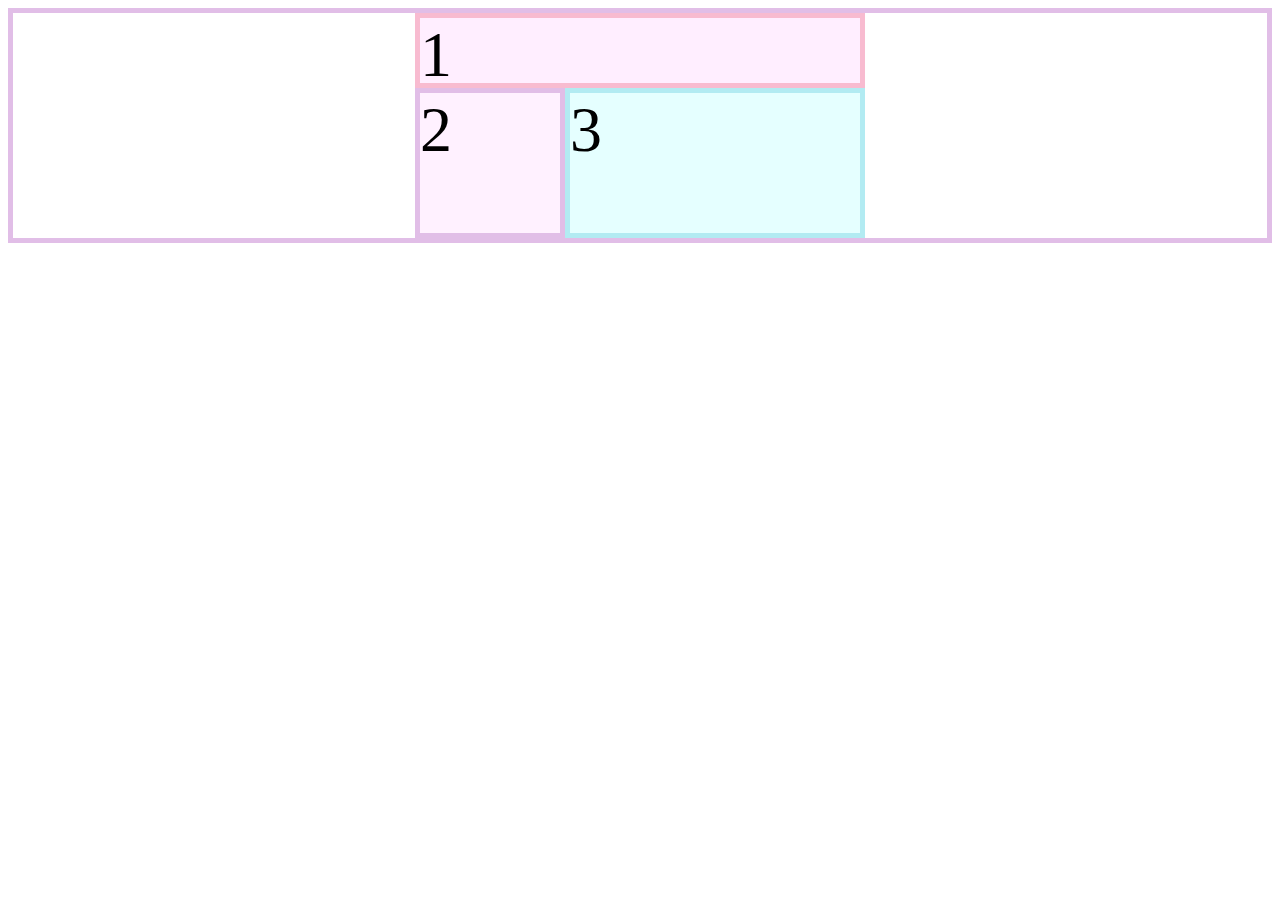
<file: index.html>
<!DOCTYPE html>
<html lang="en">
<head>
    <meta charset="UTF-8">
    <meta name="viewport" content="width=device-width, initial-scale=1.0">
    <title>Grid</title>
    <link rel="stylesheet" href="./style.css">
</head>
<body>
    <div class="contenedor">
        <div class="item item-1">1</div>
        <div class="item item-2">2</div>
        <div class="item item-3">3</div>
    </div>
</body>
</html>
</file>
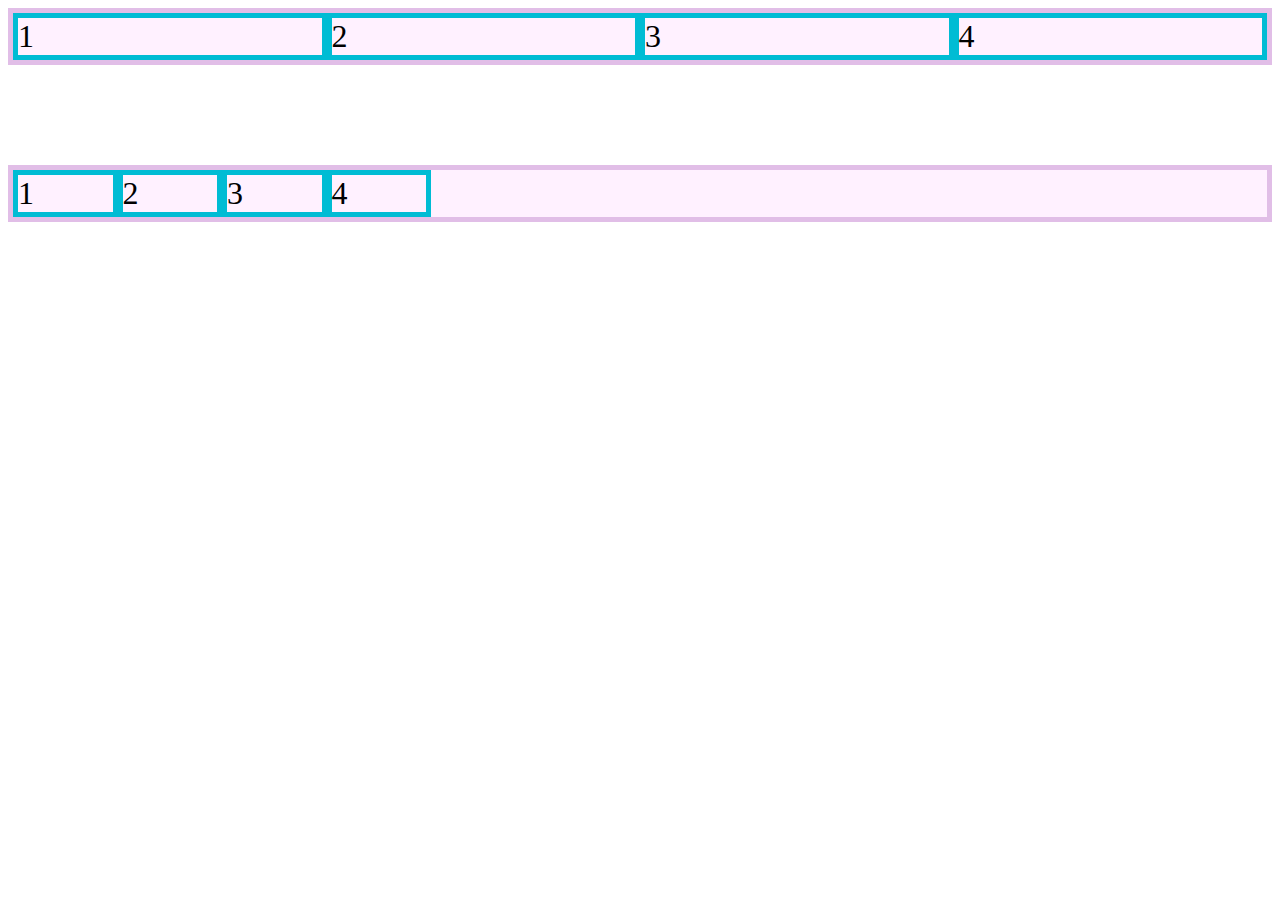
<file: keyWords/index.html>
<!DOCTYPE html>
<html lang="en">
<head>
    <meta charset="UTF-8">
    <meta name="viewport" content="width=device-width, initial-scale=1.0">
    <title>Grid</title>
    <link rel="stylesheet" href="./style.css">
</head>
<body>
    <div class="contenedor">
        <div class="item item-1">1</div>
        <div class="item item-2">2</div>
        <div class="item item-3">3</div>
        <div class="item item-4">4</div>
    </div>
    <div class="contenedor-2">
        <div class="item item-1">1</div>
        <div class="item item-2">2</div>
        <div class="item item-3">3</div>
        <div class="item item-4">4</div>
    </div>
</body>
</html>
</file>
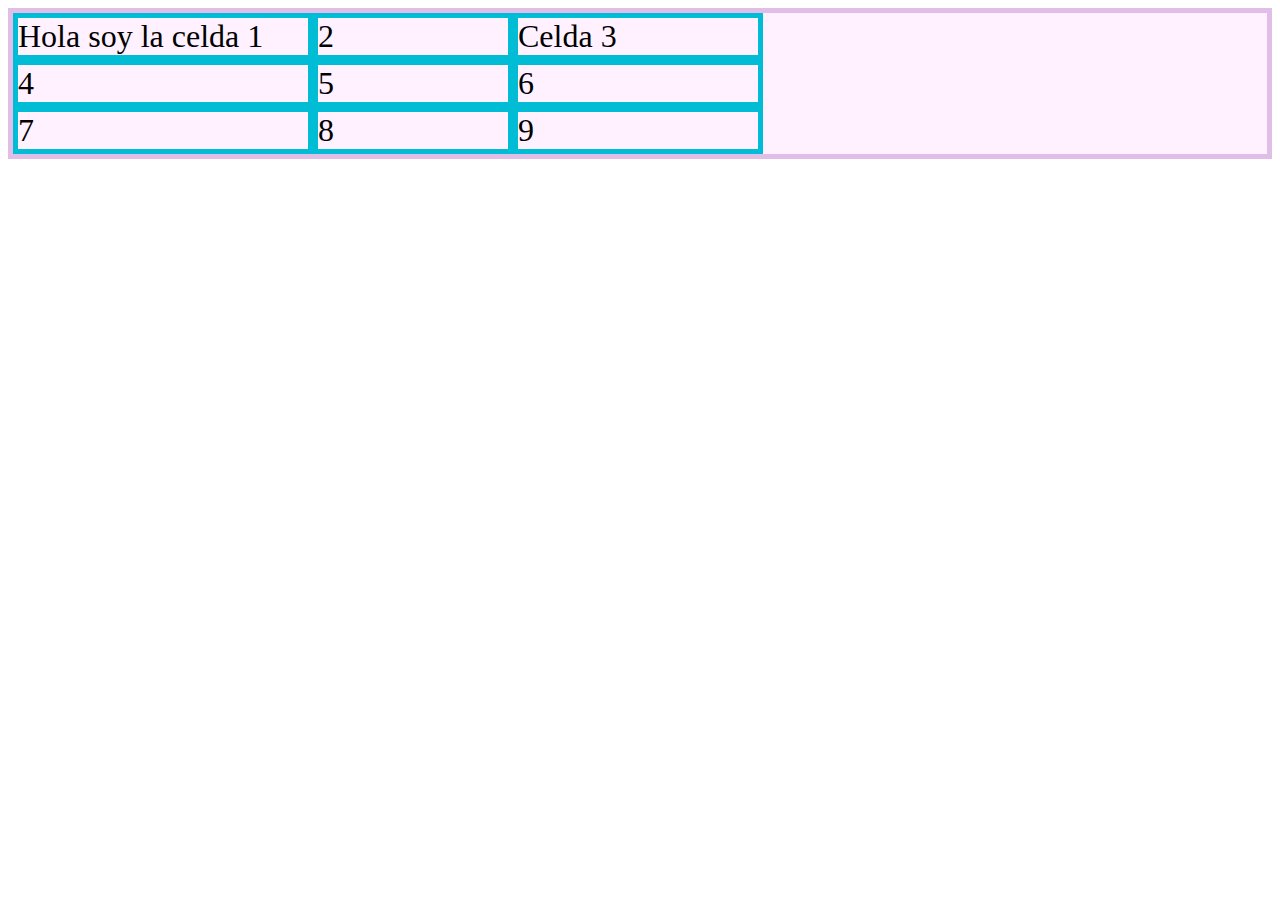
<file: powerUpGrid/index.html>
<!DOCTYPE html>
<html lang="en">
<head>
    <meta charset="UTF-8">
    <meta name="viewport" content="width=device-width, initial-scale=1.0">
    <title>Grid</title>
    <link rel="stylesheet" href="./style.css">
</head>
<body>
    <div class="contenedor">
        <div class="item item-1">Hola soy la celda 1</div>
        <div class="item item-2">2</div>
        <div class="item item-3">Celda 3</div>
        <div class="item item-4">4</div>
        <div class="item item-5">5</div>
        <div class="item item-6">6</div>
        <div class="item item-7">7</div>
        <div class="item item-8">8</div>
        <div class="item item-9">9</div>
    </div>
</body>
</html>
</file>
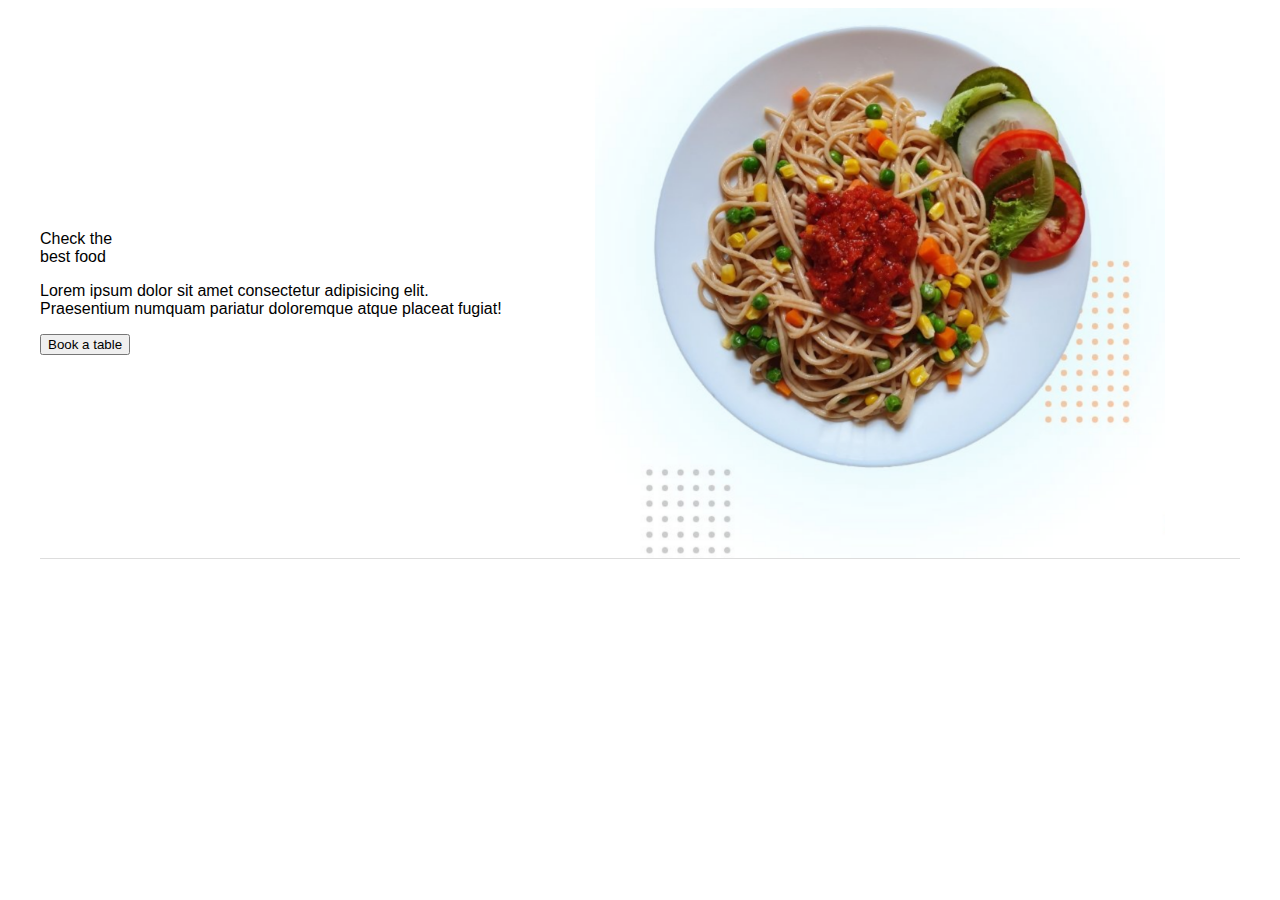
<file: proyecto/index.html>
<!DOCTYPE html>
<html lang="en">
<head>
    <meta charset="UTF-8">
    <meta name="viewport" content="width=device-width, initial-scale=1.0">
    <title>Food</title>
    <link rel="stylesheet" href="./style.css">
</head>
<body>
    <main>
        <section class="hero">
            <div class="info">
                <br>Check the</br>best food</h1>
                <p>Lorem ipsum dolor sit amet consectetur adipisicing elit. Praesentium numquam pariatur doloremque atque placeat fugiat!</p>
                <button>Book a table</button>
            </div>
            <img class="hero-image" src="./images/hero.png" alt="Plato de pasta con salsa y vegetales">
        </section>
    </main>
</body>
</html>
</file>
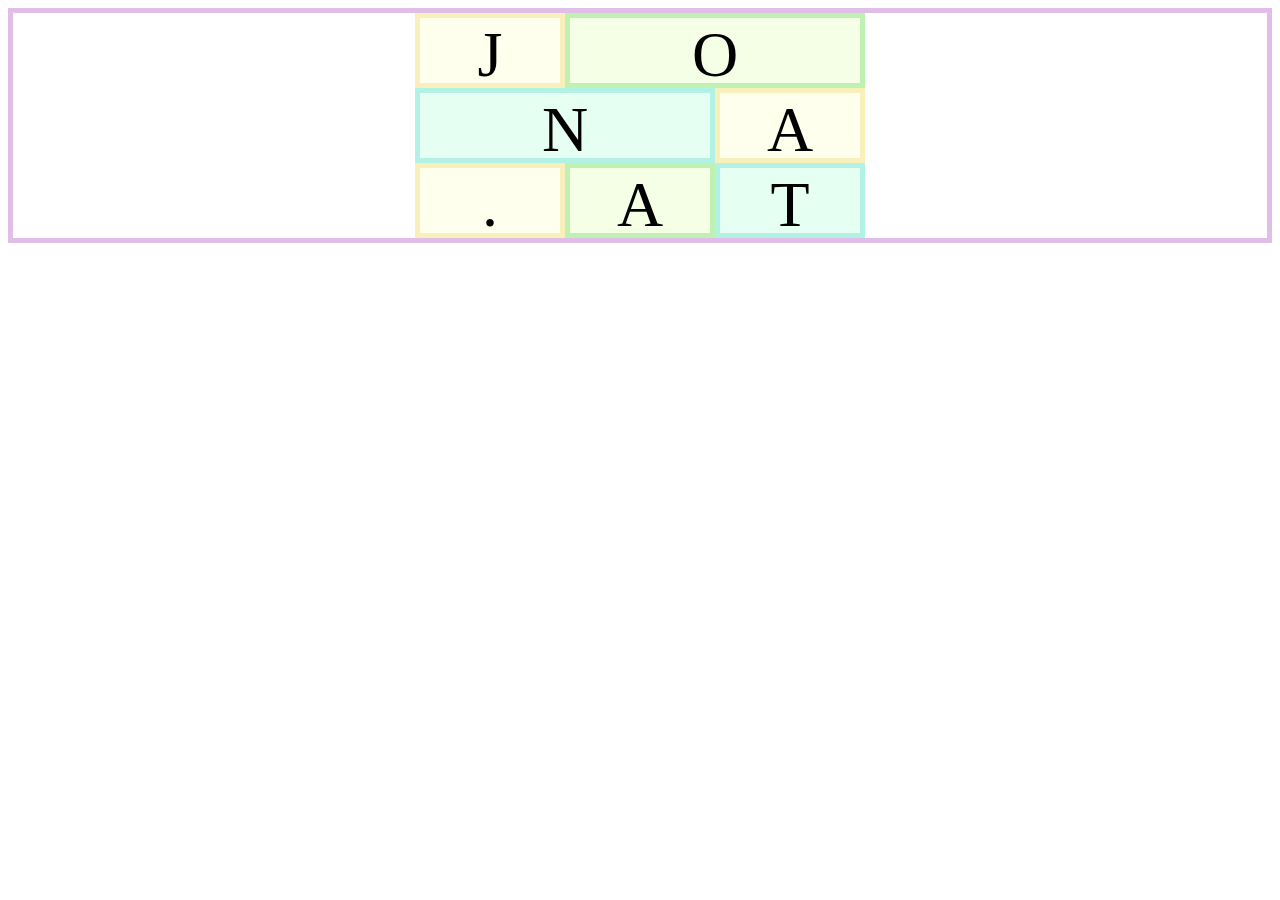
<file: reto2/index.html>
<!DOCTYPE html>
<html lang="en">
<head>
    <meta charset="UTF-8">
    <meta name="viewport" content="width=device-width, initial-scale=1.0">
    <title>Grid</title>
    <link rel="stylesheet" href="./style.css">
</head>
<body>
    <div class="contenedor">
        <div class="item item-1">J</div>
        <div class="item item-2">O</div>
        <div class="item item-3">N</div>
        <div class="item item-4">A</div>
        <div class="item item-5">.</div>
        <div class="item item-6">A</div>
        <div class="item item-7">T</div>
    </div>
</body>
</html>
</file>
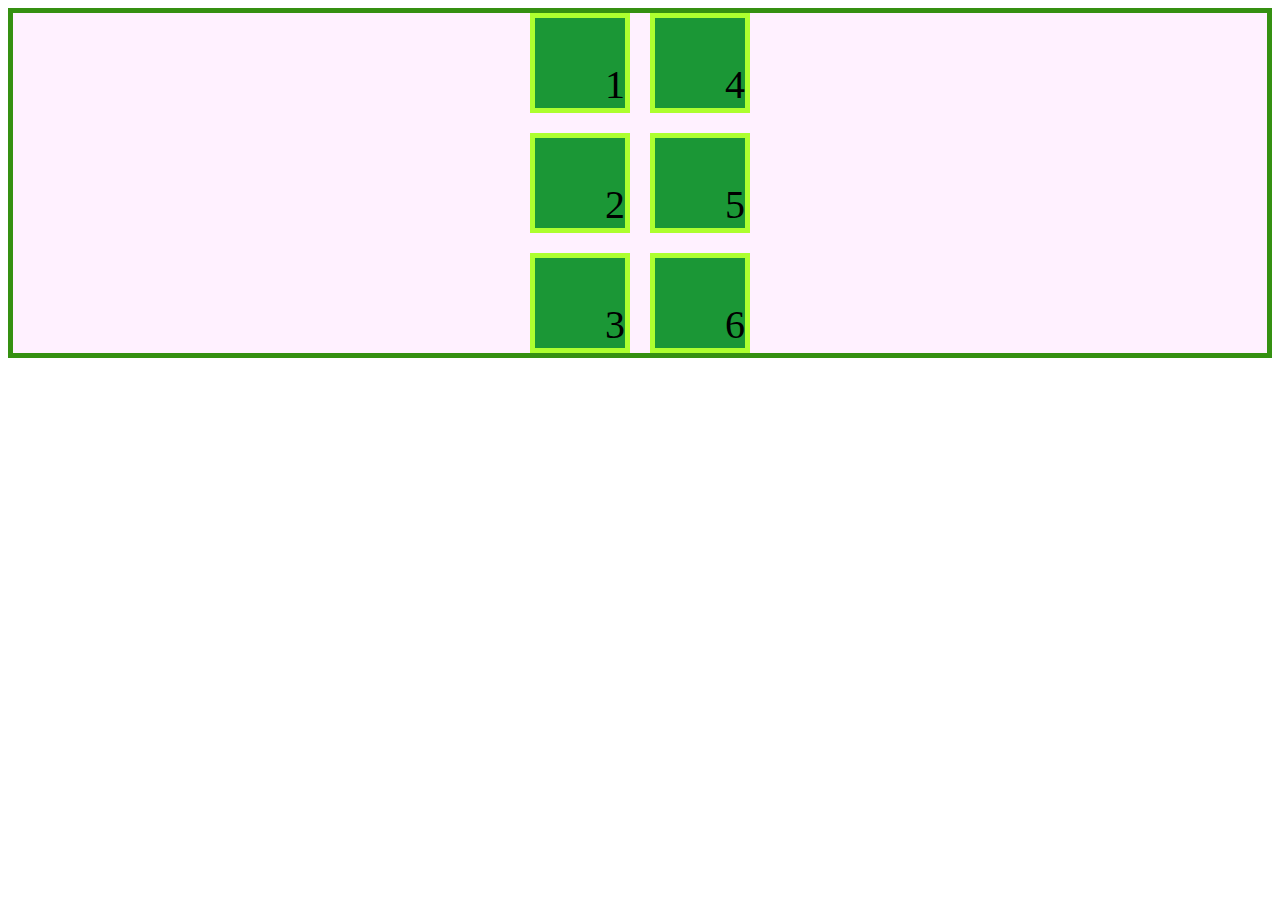
<file: retos/index.html>
<!DOCTYPE html>
<html lang="en">
<head>
    <meta charset="UTF-8">
    <meta name="viewport" content="width=device-width, initial-scale=1.0">
    <title>Retos</title>
    <link rel="stylesheet" href="./style.css">
</head>
<body>
    <div class="contenedor">
        <div class="item">1</div>
        <div class="item">2</div>
        <div class="item">3</div>
        <div class="item">4</div>
        <div class="item">5</div>
        <div class="item">6</div>
    </div>
</body>
</html>
</file>
<file: style.css>
.contenedor {
    border: 5px solid #e1bee7;
    background-color: white;
    display: grid;
    grid-template-columns: 150px 150px 150px;
    grid-template-rows: repeat(3, 75px);
    grid-template-areas: 
        "header header header"
        "side main main"
        "side main main";
    place-content: center;
}

.item {
    font-size: 4rem;
}

.item-1 {
    border: 5px solid #f8bbd0;
    background-color: #ffeeff;
    grid-area: header;
}

.item-2 {
    border: 5px solid #e1bee7;
    background-color: #fff1ff;
    grid-area: side;
}

.item-3 {
    border: 5px solid #b2ebf2;
    background-color: #e5ffff;
    grid-area: main;
}
</file>
<file: keyWords/style.css>
.contenedor {
    border: 5px solid #e1bee7;
    background-color: #fff1ff;
    display: grid;
    grid-template-columns: repeat(auto-fit, minmax(100px, 1fr));
}

.contenedor-2 {
    border: 5px solid #e1bee7;
    background-color: #fff1ff;
    display: grid;
    margin-top: 100px;
    grid-template-columns: repeat(auto-fill, minmax(100px, 1fr));
}

.item {
    border: 5px solid #00bcd4;
    font-size: 2rem;
}
</file>
<file: powerUpGrid/style.css>
.contenedor {
    border: 5px solid #e1bee7;
    background-color: #fff1ff;
    display: grid;
    grid-template-columns: minmax(30px, 300px) 200px minmax(60px, 250px);
    grid-template-rows: repeat(3, auto);
}

.item {
    border: 5px solid #00bcd4;
    font-size: 2rem;
}
</file>
<file: proyecto/style.css>
* {
    font-family: 'Roboto', sans-serif;
}

main {
    max-width: 1200px;
    margin: 0 auto;
}

.hero {
    display: grid;
    grid-template-columns: minmax(300px, 2fr) 3fr;
    grid-auto-rows: 550px;
    border-bottom: 1px solid #ddd;
}

.hero-image {
    width: 100%;
    height: 100%;
    object-fit: contain;
}

.info {
    align-self: center;
}

.info-title {
    color: #333;
    font-size: 3rem;
    font-weight: bolder;
    margin-bottom: 24px;
}

.info-subtitle {
    color: #333;
    font-size: 1.5rem;
    margin-bottom: 24px;
}

.info-button {
    border: none;
    border-radius: 20px;
    color: #333;
    background-color: #fb8c00;
    font-weight: bolder;
    padding: 12px 24px;
    cursor: pointer;
}

.dishes {
    margin: 100px 0;
}

.dishes-title {
    color: #333;
    font-weight: bold;
    text-align: center;
    margin-bottom: 50px;
    font-size: 2rem;
}

.dishes-grid {
    display: grid;
    grid-template-columns: repeat(auto-fit, minmax(75px, 200px));
    grid-auto-rows: 1fr;
    gap: 25px;
    justify-content: center;
}

.dishes-item {
    width: 100%;
    height: 100%;
    object-fit: cover;
}

.dishes-item_big {
    grid-area: 1/1/3/3;
}

.menu {
    margin-bottom: 200px;
}

.menu-title {
    font-size: 2rem;
    color: #333;
    font-weight: bold;
    text-align: center;
    margin-bottom: 50px;
}

.menu-grid {
    display: grid;
    gap: 25px;
    justify-content: center;
    grid-template-columns: repeat(auto-fit, 150px);
}

.menu-grid-item {
    background-color: coral;
    padding: 15px;
    border-top-left-radius: 40px;
}

.menu-grid-item img {
    width: 100%;
    height: 100%;
    object-fit: contain;
}

@media screen and (max-width: 768px) {
    .hero {
        grid-template-columns: minmax(300px, 500px);
        justify-content: center;
    }

    .hero-image {
        display: none;
    }

    .dishes-grid {
        grid-template-columns: repeat(auto-fit, minmax(75px, 100px));
    }
}
</file>
<file: reto2/style.css>
.contenedor {
    border: 5px solid #e1bee7;
    background-color: white;
    display: grid;
    grid-template-columns: 150px 150px 150px;
    grid-template-rows: repeat(3, 75px);
    grid-template-areas: 
        "uno dos dos"
        "tres tres cuatro"
        "cinco seis siete";
    place-content: center;
}

.item {
    font-size: 4rem;
    text-align: center;
}

.item-1 {
    border: 5px solid #f8efbb;
    background-color: #ffffee;
    grid-area: uno;
}

.item-2 {
    border: 5px solid #bff2b2;
    background-color: #f5ffe5;
    grid-area: dos;
}

.item-3 {
    border: 5px solid #b2f2e4;
    background-color: #e5fff2;
    grid-area: tres;
}

.item-4 {
    border: 5px solid #f8efbb;
    background-color: #ffffee;
    grid-area: cuatro;
}

.item-5 {
    border: 5px solid #f8efbb;
    background-color: #ffffee;
    grid-area: cinco;
}

.item-6 {
    border: 5px solid #bff2b2;
    background-color: #f5ffe5;
    grid-area: seis;
}

.item-7 {
    border: 5px solid #b2f2e4;
    background-color: #e5fff2;
    grid-area: siete;
}
</file>
<file: retos/style.css>
.contenedor {
    border: 5px solid #359011;
    background-color: #fff1ff;
    display: grid;
    grid-template-rows: 100px 100px 100px;
    grid-auto-columns: 100px;
    grid-auto-flow: column;
    gap: 20px;
    place-content: center;
}

.item {
    border: 5px solid greenyellow;
    font-size: 40px;
    background-color: #1b9736;
    display: grid;
    justify-items: end;
    align-items: end;
}
</file>
